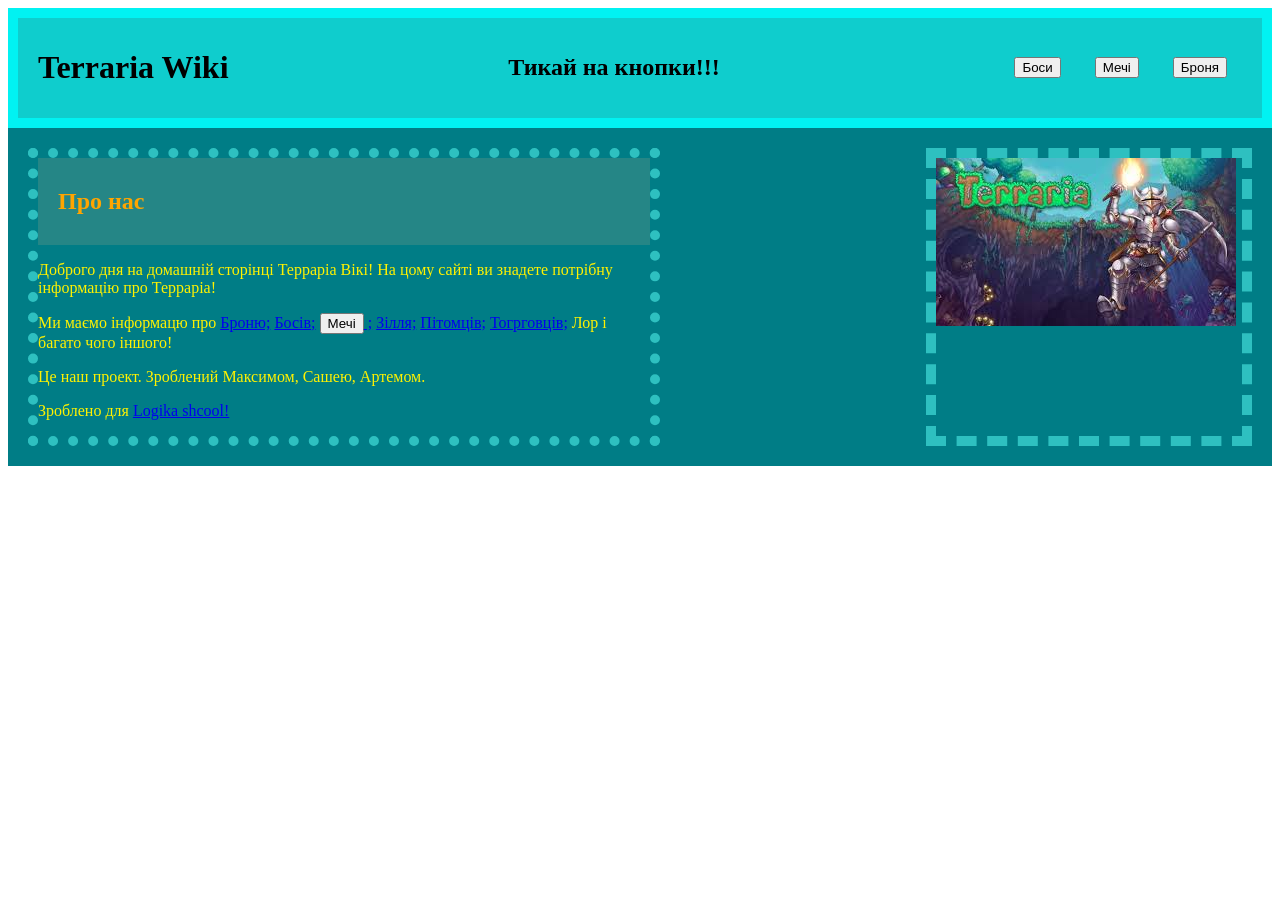
<file: index.html>
<!DOCTYPE html>
<html lang="en">
<head>
<!-- Google tag (gtag.js) -->
<script async src="https://www.googletagmanager.com/gtag/js?id=G-XB52230MN1"></script>
<script>
  window.dataLayer = window.dataLayer || [];
  function gtag(){dataLayer.push(arguments);}
  gtag('js', new Date());

  gtag('config', 'G-XB52230MN1');
</script>
    <meta charset="UTF-8">
    <meta name="viewport" content="width=device-width, initial-scale=1.0">
    <title>Document</title>
    <link rel="stylesheet" href="style.css">
</head>
<body>
    <header>

        <h1>Terraria Wiki</h1>
        <h2>Тикай на кнопки!!!</h2>
        <nav>
             <a href="#"><button onclick="location.href='bosssmaks.html'">Боси</button></a>
            <a href="#"><button onclick="location.href='swordmaks.html'">Мечі</button>
</a>
            <a href="#"><button onclick="location.href='armommaks.html'">Броня</button>
</a>
        </nav>
    </header>
    <main>
        <div class="container-about">
            <div class="container-content">
                <div class="AboutUs">
                <h2>Про нас</h2>
                </div>
                <p>Доброго дня на домашній сторінці Терраріа Вікі! На цому сайті ви знадете потрібну інформацію про Терраріа!</p>
                <p>Ми маємо інформацю про <a href="#">Броню;</a> <a href="#">Босів;</a>  <a href="#"><button onclick="location.href='swordmaks.html'">Мечі</button>
;</a> <a href="#">Зілля;</a> <a href="#">Пітомців;</a> <a href="#">Тогрговців;</a> Лор і багато чого іншого!</p>
                <p>Це наш проект. Зроблений Максимом, Сашею, Артемом.</p>
                <p>Зроблено для <a href="#https://logikaschool.com/">Logika shcool!</a></p>
            </div>
        <div class="pic">
            <img src="pic.jpg" alt="pic.jpg">
        </div>
        </div>
    </main>
</body>
</html>
</file>
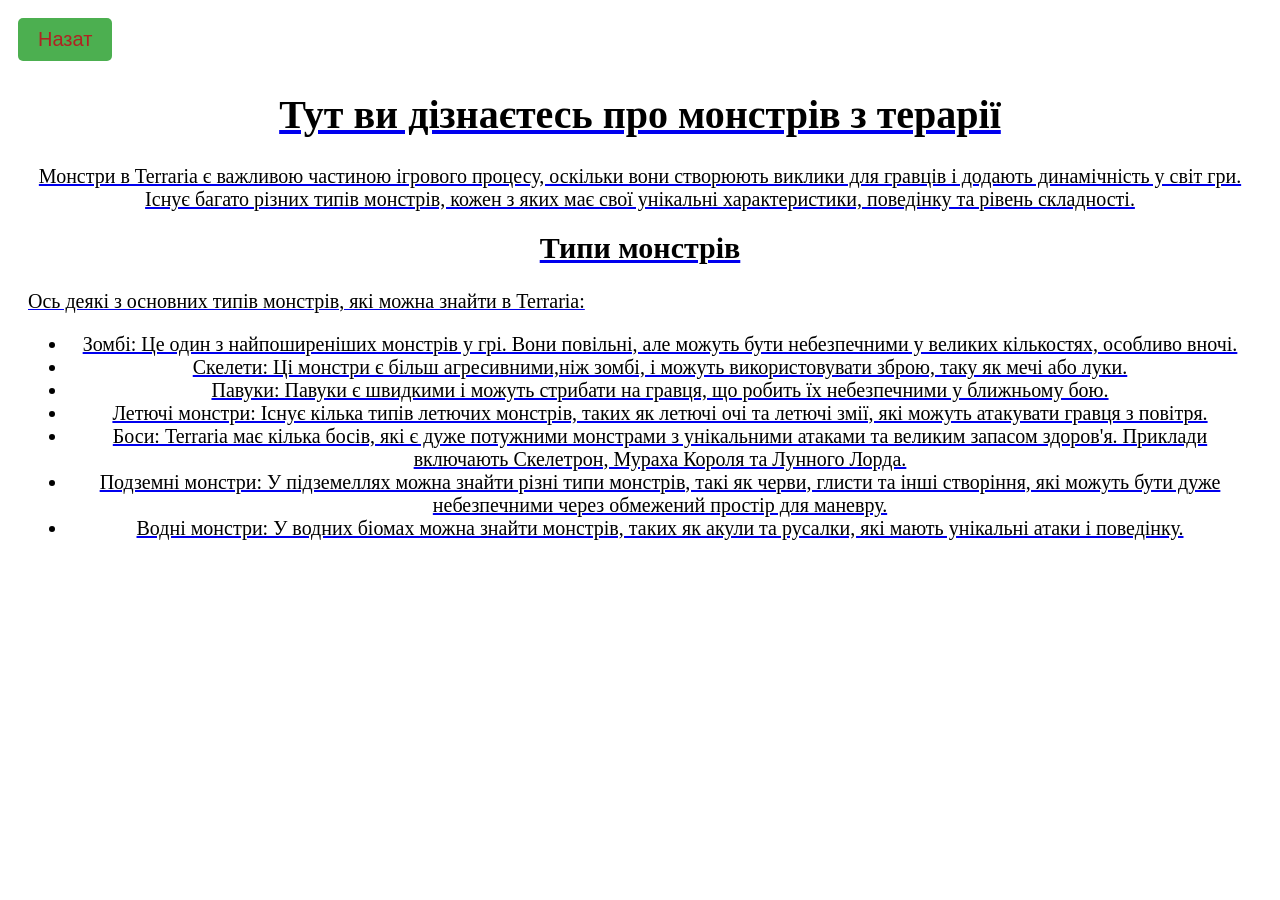
<file: mobs.html>
<!DOCTYPE html>
<html lang="en">
<head>
    <meta charset="UTF-8">
    <meta name="viewport" content="width=device-width, initial-scale=1.0">
    <title>Document</title>
</head>
<body>
    <link rel="stylesheet" href="mobs.css">
               <a href="#"><button onclick="location.href='index.html'">Назат</button>
               <h1>Тут ви дізнаєтесь про монстрів з терарії</h1>
<p>Монстри в Terraria є важливою частиною ігрового процесу, оскільки вони створюють виклики для гравців і додають динамічність у світ гри. Існує багато різних типів монстрів, кожен з яких має свої унікальні характеристики, поведінку та рівень складності.</p>
<h2>Типи монстрів</h2> 
<p2>Ось деякі з основних типів монстрів, які можна знайти в Terraria:</p2>
<ul>
    <li>Зомбі: Це один з найпоширеніших монстрів у грі. Вони повільні, але можуть бути небезпечними у великих кількостях, особливо вночі.</li>
    <li>Скелети: Ці монстри є більш агресивними,ніж зомбі, і можуть використовувати зброю, таку як мечі або луки.</li>
    <li>Павуки: Павуки є швидкими і можуть стрибати на гравця, що робить їх небезпечними у ближньому бою.</li>
    <li>Летючі монстри: Існує кілька типів летючих монстрів, таких як летючі очі та летючі змії, які можуть атакувати гравця з повітря.</li>
    <li>Боси: Terraria має кілька босів, які є дуже потужними монстрами з унікальними атаками та великим запасом здоров'я. Приклади включають Скелетрон, Мураха Короля та Лунного Лорда.</li>
    <li>Подземні монстри: У підземеллях можна знайти різні типи монстрів, такі як черви, глисти та інші створіння, які можуть бути дуже небезпечними через обмежений простір для маневру.</li>
    <li>Водні монстри: У водних біомах можна знайти монстрів, таких як акули та русалки, які мають унікальні атаки і поведінку.</li>
</ul>
</body>
</html>
</file>
<file: style.css>
header{
    display: flex;
    justify-content: space-between;
    align-items: center;
    background-color: rgb(15, 205, 205);
    padding: 10px 20px;
    border: 10px solid rgb(1, 242, 242);

}

nav a{
    margin: 0 15px;
    text-decoration: none;
    color: white;
    font-weight: bold;  
}


.container-about{
    display: flex;   
    justify-content: space-between; 
    background-color: rgb(0, 125, 134);
    padding: 20px;
}

.container-content{
    width: 50%;
    border: 10px solid rgb(46, 192, 192);
    border-style: dotted;
        color: rgb(255, 242, 0);
}

.pic{
    width: 25%;
    border: 10px solid rgb(46, 192, 192);
    border-style: dashed;
    cursor: unset;
}


.AboutUs{
    display: flex;
    justify-content: space-between;
    align-items: center;
    background-color: rgb(37, 134, 134);
    padding: 10px 20px;
    color: orange;
    cursor: search;

}
</file>
<file: mobs.css>
button{
    font-size: 20px;
    margin: 10px;
    padding: 10px 20px;
    background-color: #4CAF50;
    color: firebrick;
    border: none;
    border-radius: 5px;
    cursor: pointer;
    
}
h1{
    text-align: center;
    color: black;
    font-size: 40px;
    margin-top: 20px;
}
p{
    text-align: center;
    color: black;
    font-size: 20px;
    margin: 20px;
}
h2{
    text-align: center;
    color: black;
    font-size: 30px;
    margin-top: 20px;
}
p2{
    text-align: center;
    color: black;
    font-size: 20px;
    margin: 20px; 
}
ul{
    text-align: center;
    color: black;
    font-size: 20px;
    margin: 20px;
}
</file>
